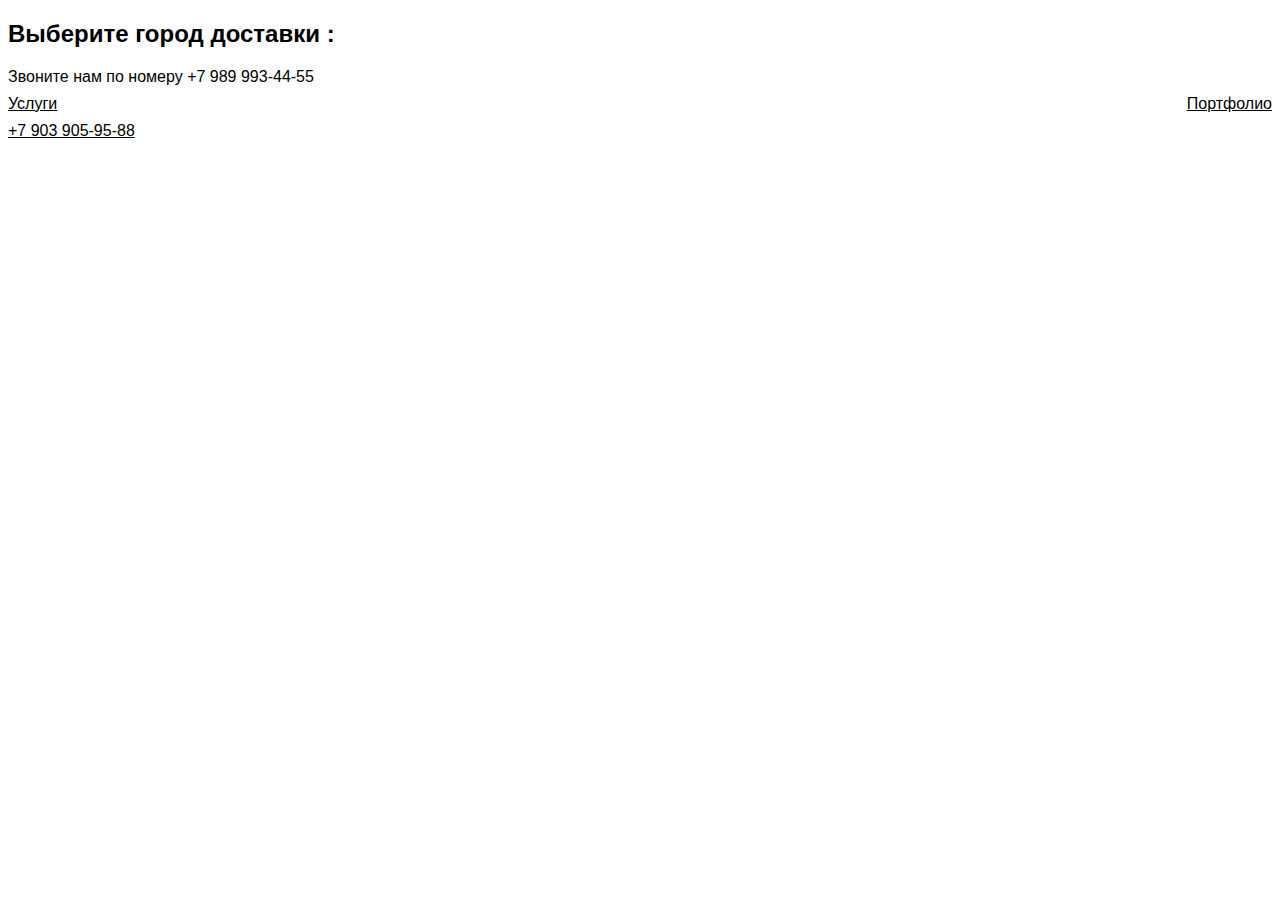
<file: index.html>
<!DOCTYPE html>
<html>
<head>
    <meta charset='utf-8'>
    <meta http-equiv='X-UA-Compatible' content='IE=edge'>
    <title>Али-Экспресс — официальный сайт</title>
    <h2>Выберите город доставки :</h2>
    <div>Звоните нам по номеру +7 989 993-44-55</div>
    <meta name='viewport' content='width=device-width, initial-scale=1'>
    <link rel='stylesheet' type='text/css' media='screen' href='css/main.css'>
    <script src='js/jquery-3.6.0.min.js'></script>
    <script scr="scripts.js"></script>
    <script src='js/main.js'></script>
</head>
<body>
    <header>
        <nav>
            <a href="#services">Услуги</a>
            <a href="#portfolio">Портфолио</a>
        </nav>
        <div>
            <a href="tel:+79039059588">+7 903 905-95-88</a>
        </div>
    </header>
</body>
</html>
</file>
<file: css/main.css>
* {
    font-family: Arial, Helvetica, sans-serif;
}

html, body {
    padding: 0;
    height: 100%;
}

h1 {
    font-size: 36px;
    color: #232323;
    margin: 0;
    text-align: center;
}

nav {
    height: 36px;
    display: flex;
    justify-content: space-between;
    align-items: center;
}

a {
    color: black;
}

a:hover {
    text-decoration: underline;
}
</file>
